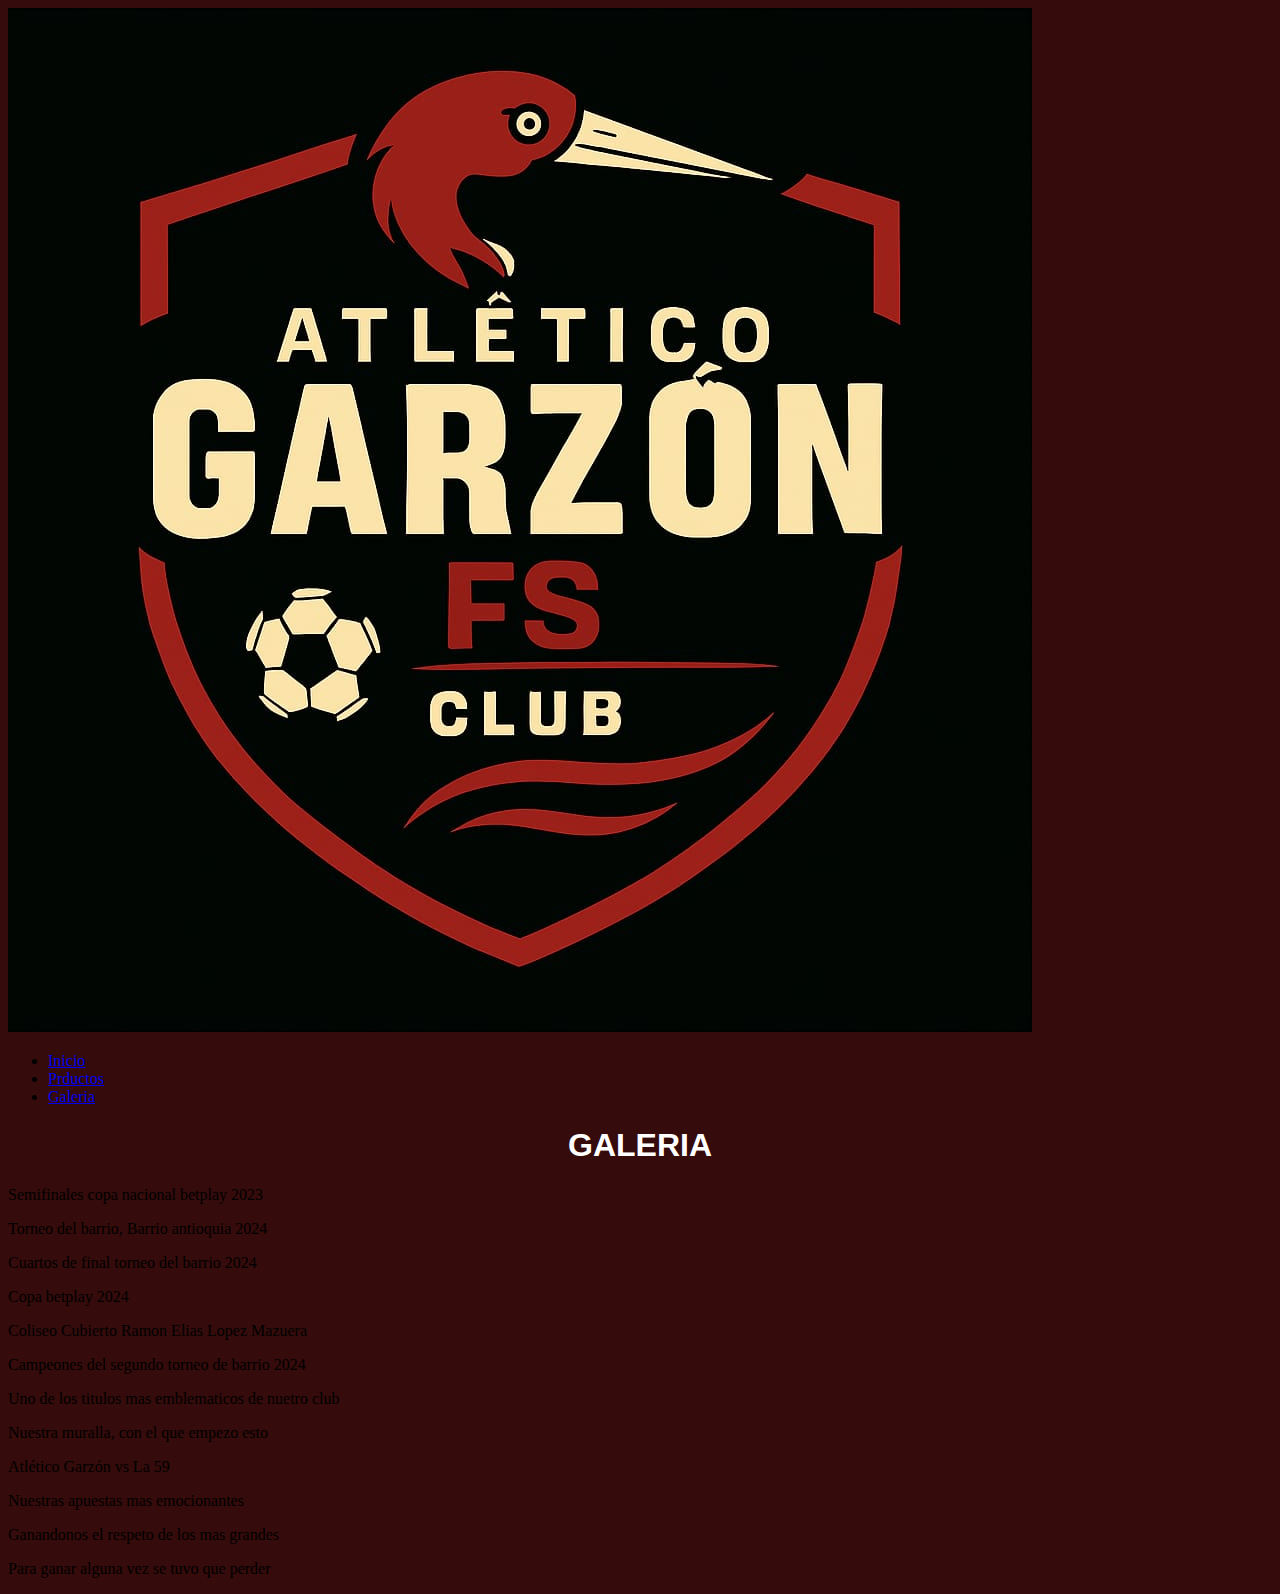
<file: galeria.html>
<!DOCTYPE html>
<html lang="es">
<head>
    <meta charset="UTF-8">
    <meta name="viewport" content="width=device-width, initial-scale=1.0">
    <link rel="stylesheet" href="./CSS/galeria.css">
    <title>ATLÉTICO GARZÓN</title>
</head>
<body>
<div class="container-header">
    <header>
        <div class="logo">
            <img src="./IMG/Logo.jpg" alt="">
        </div>
        <nav class="nav">
            <ul>
                <li><a href="./index.html">Inicio</a></li>
                <li><a href="./productos.html">Prductos</a></li>
                <li><a href="./galeria.html">Galeria</a></li>

            </ul>
        </nav>
    </header>
</div>
    <h1 class="titulo">GALERIA</h1>
    <div class="underline"></div>
    <div class="contenedor">
        <div class="imagen1">
            <p>Semifinales copa nacional
                betplay 2023</p>
        </div>
        <div class="imagen2">
            <p>Torneo del barrio, 
                Barrio antioquia 2024</p>
        </div>
        <div class="imagen3">
            <p>Cuartos de final torneo 
                del barrio 2024</p>
        </div>
        <div class="imagen4">
            <p>Copa betplay 2024</p>
        </div>
        <div class="imagen5">
            <p>Coliseo Cubierto Ramon Elias Lopez Mazuera </p>
        </div>
        <div class="imagen6">
            <p>Campeones del segundo torneo de barrio 2024 </p>
        </div>
        <div class="imagen7">
            <p>Uno de los titulos mas emblematicos de nuetro club</p>
        </div>
        <div class="imagen8">
            <p>Nuestra muralla, con el que empezo esto</p>
        </div>
        <div class="imagen9">
            <p>Atlético Garzón vs La 59</p>
        </div>
        <div class="imagen10">
            <p>Nuestras apuestas mas emocionantes</p>
        </div>
        <div class="imagen11">
            <p>Ganandonos el respeto de los mas grandes</p>
        </div>
        <div class="imagen12">
            <p>Para ganar alguna vez se tuvo que perder</p>

        </div>
    </div>

</body>
</html>
</file>
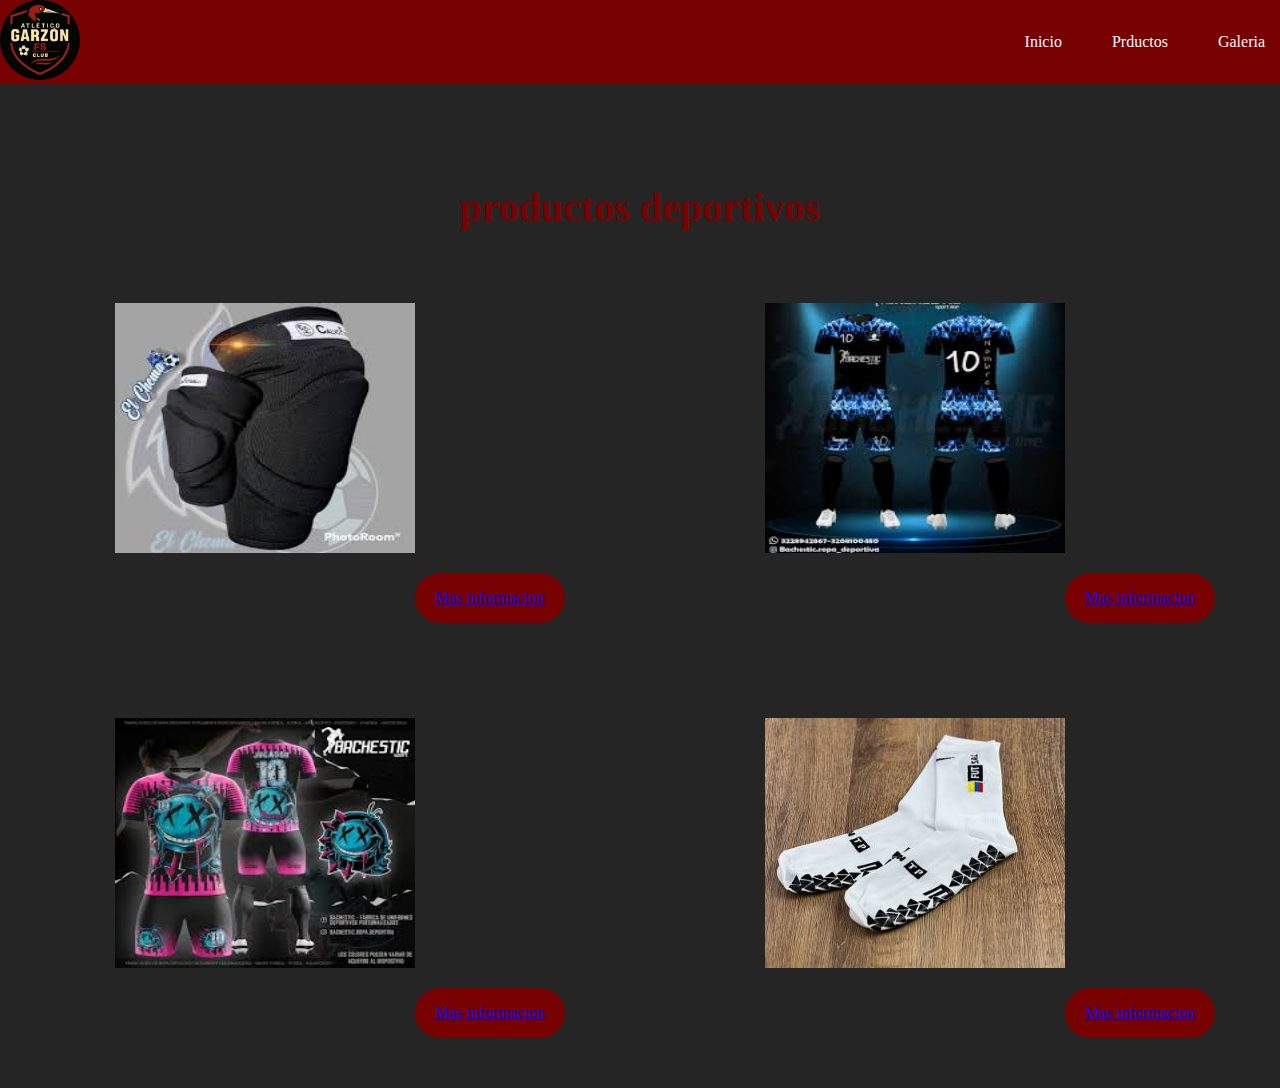
<file: productos.html>
<!DOCTYPE html>
<html lang="en">
<head>
    <meta charset="UTF-8">
    <meta name="viewport" content="width=device-width, initial-scale=1.0">
    <link rel="stylesheet" href="./CSS/productos.css">
    <title>productos deportivos</title>
</head>
<div class="container-header">
    <header>
        <div class="logo">
            <img src="./IMG/Logo.jpg" alt="">
        </div>
        <nav class="nav">
            <ul>
                <li><a href="#">Inicio</a></li>
                <li><a href="#">Prductos</a></li>
                <li><a href="#">Galeria</a></li>
            </ul>
        </nav>
    </header>
</div>
<body>
    <h1 class="titulo"> productos deportivos</h1>

<section class="producto">
<div class="producto1">
        <div class="product-item">
            <img src="./IMG/img11.jpeg" alt="">
            <div class="button"><a href="#" class="btn">Mas informacion</a></div>
        </div>
            <div class="product-item">
            <img src="./IMG/img2.jpeg" alt="">
            <div class="button"><a href="#" class="btn">Mas informacion</a></div>
        </div>
            <div class="product-item">
            <img src="./IMG/img3.png" alt="">
            <div class="button"><a href="#" class="btn">Mas informacion</a></div>
        </div>
    </div>
<div class="producto2">
            <div class="product-item">
            <img src="./IMG/img4.jpeg" alt="">
            <div class="button"><a href="#" class="btn">Mas informacion</a></div>
        </div>
            <div class="product-item">
            <img src="./IMG/img5.jpg" alt="">
            <div class="button"><a href="#" class="btn">Mas informacion</a></div>
        </div>
            <div class="product-item">
            <img src="./IMG/img6.jpeg" alt="">
            <div class="button"><a href="#" class="btn">Mas informacion</a></div>
        </div>
    </div>
</div>
</section>
</section>
</body>
</html>
</file>
<file: CSS/galeria.css>
.titulo{
    color: white;
    text-align: center;
    font-family: 'Gill Sans', 'Gill Sans MT', Calibri, 'Trebuchet MS', sans-serif;
}

body {
    background-color: rgb(53, 11, 11);
}
</file>
<file: CSS/productos.css>
body{
    margin: 0;
    padding: 0;
    min-height: 100vh;
    background: #252525;
}
html{
    scroll-behavior: smooth;
}
.container-header header{
    display: flex;
    justify-content: space-between;
    align-items: center;
    background: #780101;
    width: 100%;

}
.container-header .logo img{
    width: 80px;
    height: 80px;
    border-radius: 50px;
}
.container-header .nav ul li{
    
    list-style: none;
    color: aliceblue;
}
.container-header .nav ul{
    display: flex;
    gap: 50px;
    padding: 15px;
   
    
}
.container-header .nav ul li a{
    text-decoration: none;
    color: aliceblue;
}




.producto .product-item {
    display: grid; 
    gap: 0px; 
    max-width: 700px;
    margin: 0 100px;
    margin-top: 45px;
    grid-template-columns: repeat(3,1fr);     
}

.producto .producto1 {
    width: 450px;
    height: 400px;
    border-radius: 15px;
    margin: 15px 15px;
    display: grid;
    grid-template-columns: repeat(3,1fr);
}

.producto .producto2{
    width: 450px;
    height: 400px;
    border-radius: 15px;
    margin: 15px 15px;
    display: grid;
    grid-template-columns: repeat(3,1fr);

}

img{
    width: 300px;
    height: 250px;
}


.titulo{
    font-family: 'righteous' cursive;
    color: #780101;
    text-align: center;
    margin-top: 100px;
    font-size: 40px;
}



.producto .button {
    border-radius: 100px;
    background-color: #780101;
    color: #fff;
    width: 150px;
    height: 50px;
    text-align: center;
    line-height: 50px;
    margin-top: 270px;
    transition: transform 0.3s;
    display: block;
}

.button:hover {
    transform: scale(1.1);
    background: #780101;
}
</file>
